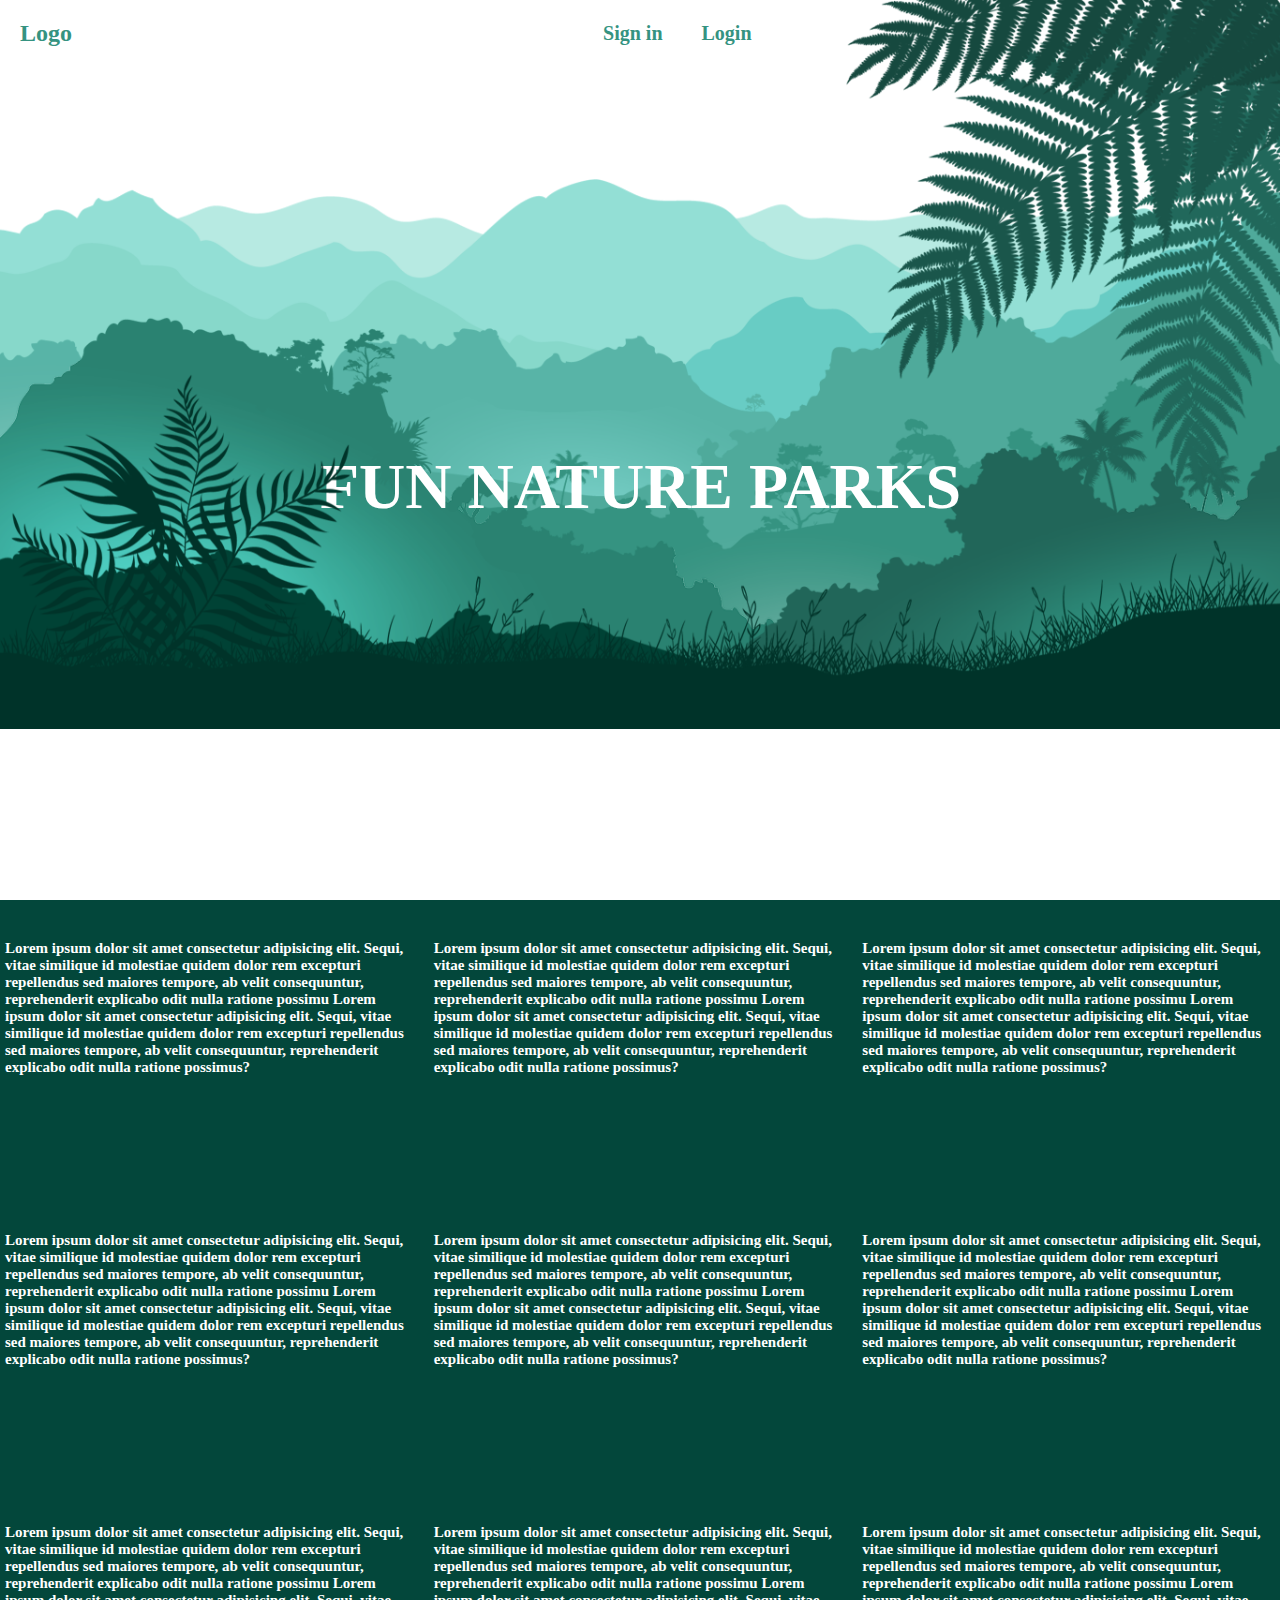
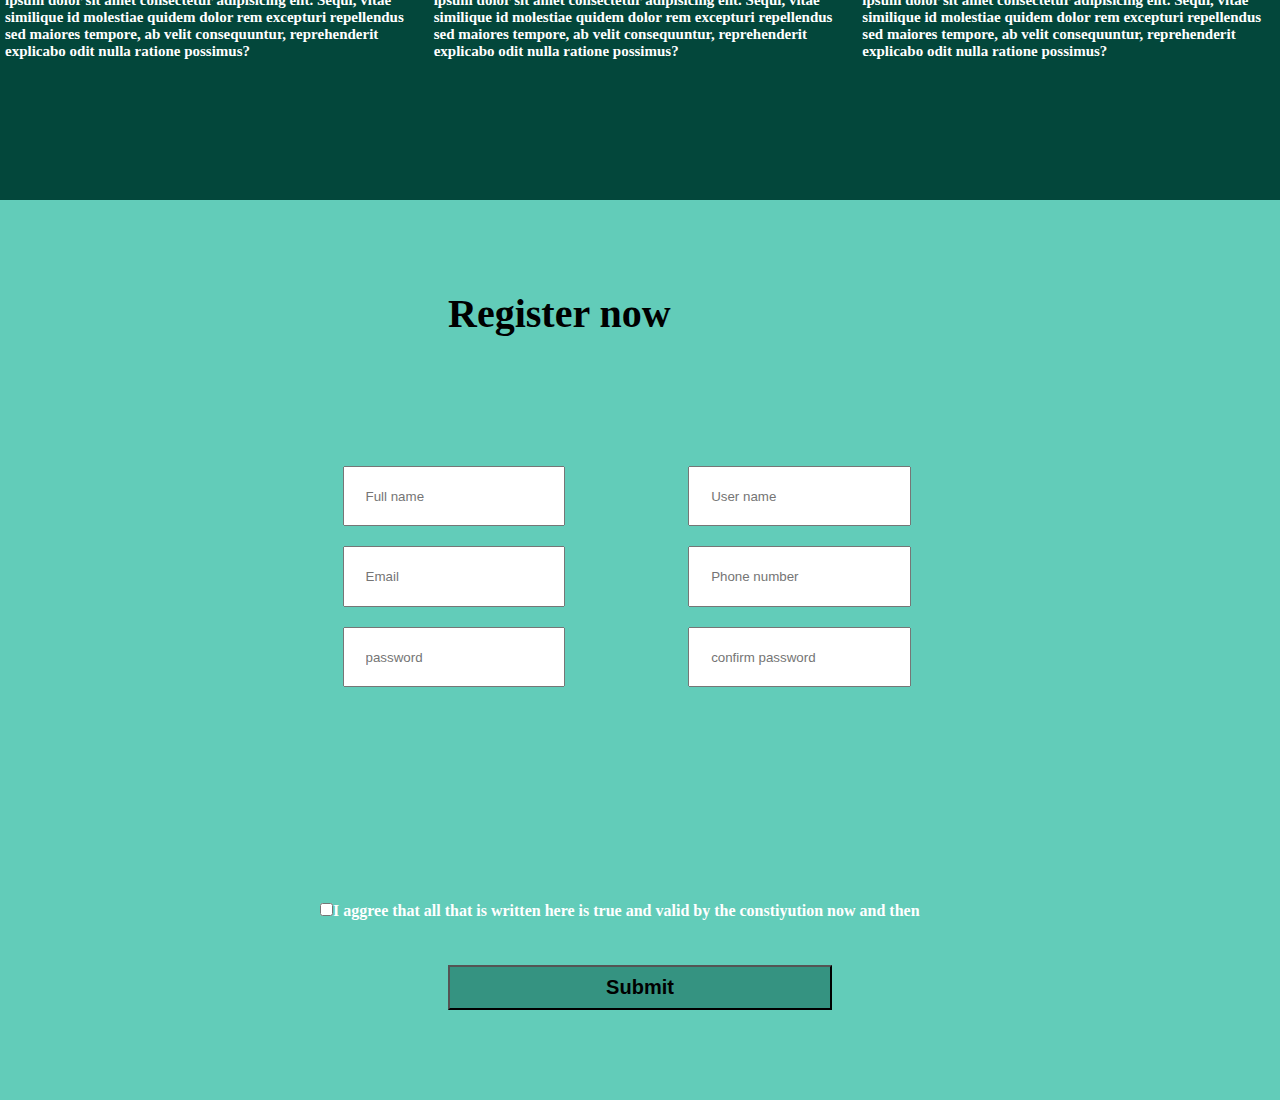
<file: index.html>
<!DOCTYPE html>
<html lang="en">
<head>
    <meta charset="UTF-8">
    <meta name="viewport" content="width=device-width, initial-scale=1.0">
    <title>Document</title>
    <link rel="stylesheet" href="css/style.css">
</head>
<body>

   <section class = "nuu">

    <header>
        <h2>Logo</h2>

        <div>
           <li class = "header__li1">Sign in </li>
           <li class = "header__li2">Login </li>
        </div>


        <section class = "parallex">
        
            <img src="./IMAGES/hill1 (1).png" alt="" id = "hill1">
            <img src="./IMAGES/hill2.png" alt="" id = "hill2" >
            <img src="./IMAGES/hill3.png" alt="" id = "hill3">
            <img src="./IMAGES/hill4.png" alt="" id = "hill4">
            <img src="./IMAGES/hill5.png" alt="" id = "hill5"> 
            <h2 id = "text">FUN NATURE PARKS</h2>
            <img src="./IMAGES/plant.png" alt="" id = "hill6"> 
            <img src="./IMAGES/leaf.png" alt="" id = "leaf"> 
        </section>
    </header>
    

 <section class = "two">

    <h3>What do we offer?</h3>

    <p>
  Lorem ipsum dolor sit amet consectetur adipisicing elit. Sequi, vitae similique id molestiae quidem dolor rem excepturi repellendus sed maiores tempore, ab velit consequuntur, reprehenderit explicabo odit nulla ratione possimu Lorem ipsum dolor sit amet consectetur adipisicing elit. Sequi, vitae similique id molestiae quidem dolor rem excepturi repellendus sed maiores tempore, ab velit consequuntur, reprehenderit explicabo odit nulla ratione possimus?
      </p>
    <p>
  Lorem ipsum dolor sit amet consectetur adipisicing elit. Sequi, vitae similique id molestiae quidem dolor rem excepturi repellendus sed maiores tempore, ab velit consequuntur, reprehenderit explicabo odit nulla ratione possimu Lorem ipsum dolor sit amet consectetur adipisicing elit. Sequi, vitae similique id molestiae quidem dolor rem excepturi repellendus sed maiores tempore, ab velit consequuntur, reprehenderit explicabo odit nulla ratione possimus?
      </p>
    <p>
  Lorem ipsum dolor sit amet consectetur adipisicing elit. Sequi, vitae similique id molestiae quidem dolor rem excepturi repellendus sed maiores tempore, ab velit consequuntur, reprehenderit explicabo odit nulla ratione possimu Lorem ipsum dolor sit amet consectetur adipisicing elit. Sequi, vitae similique id molestiae quidem dolor rem excepturi repellendus sed maiores tempore, ab velit consequuntur, reprehenderit explicabo odit nulla ratione possimus?
      </p>
    <p>
  Lorem ipsum dolor sit amet consectetur adipisicing elit. Sequi, vitae similique id molestiae quidem dolor rem excepturi repellendus sed maiores tempore, ab velit consequuntur, reprehenderit explicabo odit nulla ratione possimu Lorem ipsum dolor sit amet consectetur adipisicing elit. Sequi, vitae similique id molestiae quidem dolor rem excepturi repellendus sed maiores tempore, ab velit consequuntur, reprehenderit explicabo odit nulla ratione possimus?
      </p>
    <p>
  Lorem ipsum dolor sit amet consectetur adipisicing elit. Sequi, vitae similique id molestiae quidem dolor rem excepturi repellendus sed maiores tempore, ab velit consequuntur, reprehenderit explicabo odit nulla ratione possimu Lorem ipsum dolor sit amet consectetur adipisicing elit. Sequi, vitae similique id molestiae quidem dolor rem excepturi repellendus sed maiores tempore, ab velit consequuntur, reprehenderit explicabo odit nulla ratione possimus?
      </p>
    <p>
  Lorem ipsum dolor sit amet consectetur adipisicing elit. Sequi, vitae similique id molestiae quidem dolor rem excepturi repellendus sed maiores tempore, ab velit consequuntur, reprehenderit explicabo odit nulla ratione possimu Lorem ipsum dolor sit amet consectetur adipisicing elit. Sequi, vitae similique id molestiae quidem dolor rem excepturi repellendus sed maiores tempore, ab velit consequuntur, reprehenderit explicabo odit nulla ratione possimus?
      </p>
    <p>
  Lorem ipsum dolor sit amet consectetur adipisicing elit. Sequi, vitae similique id molestiae quidem dolor rem excepturi repellendus sed maiores tempore, ab velit consequuntur, reprehenderit explicabo odit nulla ratione possimu Lorem ipsum dolor sit amet consectetur adipisicing elit. Sequi, vitae similique id molestiae quidem dolor rem excepturi repellendus sed maiores tempore, ab velit consequuntur, reprehenderit explicabo odit nulla ratione possimus?
      </p>
    <p>
  Lorem ipsum dolor sit amet consectetur adipisicing elit. Sequi, vitae similique id molestiae quidem dolor rem excepturi repellendus sed maiores tempore, ab velit consequuntur, reprehenderit explicabo odit nulla ratione possimu Lorem ipsum dolor sit amet consectetur adipisicing elit. Sequi, vitae similique id molestiae quidem dolor rem excepturi repellendus sed maiores tempore, ab velit consequuntur, reprehenderit explicabo odit nulla ratione possimus?
      </p>
    <p>
  Lorem ipsum dolor sit amet consectetur adipisicing elit. Sequi, vitae similique id molestiae quidem dolor rem excepturi repellendus sed maiores tempore, ab velit consequuntur, reprehenderit explicabo odit nulla ratione possimu Lorem ipsum dolor sit amet consectetur adipisicing elit. Sequi, vitae similique id molestiae quidem dolor rem excepturi repellendus sed maiores tempore, ab velit consequuntur, reprehenderit explicabo odit nulla ratione possimus?
      </p>

 
   
 </section>


      



    <div class=" form">
        
        <section> 
            <h4>Register now</h4>    
  <div>
        <input type="firstname" placeholder="Full name" class = "num1"></input>
  </div>
  <div>
        <input type="email" placeholder="Email" class = "num1"></input>
   </div>
   <div>
        <input type="password" placeholder= "password" class = "num1"></input>
        </div>
        </section>
    
        <section>
            <div>
        <input type="lastname" placeholder="User name" class = "num1"></input>
</div>
<div>
        <input type="number" placeholder="Phone number" class = "num1"></input>
</div>
  
<div>
        <input type="password" placeholder= "confirm password" class = "num1"></input>
    </div>

    
    
        <label><input type = "checkbox" >I aggree that all that is written here is true and valid by the constiyution now and then</input></label>
    

        <button type="submit">Submit</button>

 
    </section>

   


</div>


</section>



<script src = "js/main.js"></script>
</body>
</html>
</file>
<file: css/style.css>
* {
  margin: 0;
  padding: 0;
  -webkit-box-sizing: border-box;
          box-sizing: border-box;
}

body {
  font-family: ubuntu;
  overflow-x: hidden;
  width: 100vw;
  height: 100vh;
}

img {
  max-width: 100%;
}

header {
  background-color: #fff;
  display: -webkit-box;
  display: -ms-flexbox;
  display: flex;
  -webkit-box-pack: start;
      -ms-flex-pack: start;
          justify-content: flex-start;
  gap: 40%;
  -webkit-box-align: center;
      -ms-flex-align: center;
          align-items: center;
  padding: 20px;
}

li {
  list-style-type: none;
  display: inline-block;
}

#text {
  font-size: 4rem;
  position: absolute;
  top: 50%;
  left: 25%;
  color: #fff;
  animation: slide 3s  infinite ease-in-out forwards alternate-reverse;
}

h2 {
  color: #359381;
}

.parallex img {
  position: absolute;
  top: 0;
  left: 0;
}

@-webkit-keyframes slide {
  0% {
    background-position: 60%;
  }
  100% {
    background-position: 0;
    color: #03473b;
  }
}

@keyframes slide {
  0% {
    background-position: 60%;
  }
  100% {
    background-position: 0;
    color: #03473b;
  }
}

.header__li1, .header__li2 {
  color: #359381;
  font-weight: 700;
  font-size: 20px;
  margin-left: 35px;
}

.form {
  width: 100vw;
  height: 100vh;
  background-color: #0e3d35;
  background-size: cover;
  display: -ms-grid;
  display: grid;
  -ms-grid-columns: (minmax(250px, 1fr))[auto-fit];
      grid-template-columns: repeat(auto-fit, minmax(250px, 1fr));
  position: absolute;
  top: 200%;
  padding: 20%;
  padding-left: 26%;
  background-color: #62ccb9;
  background-attachment: fixed;
}

.form .num1 {
  padding: 6%;
  margin: 10px;
}

.form h4 {
  position: absolute;
  left: 35%;
  top: 10%;
  font-size: 40px;
  font-weight: bold;
}

label {
  position: absolute;
  bottom: 20%;
  left: 25%;
  color: #fff;
  font-weight: bold;
}

button {
  background-color: #359381;
  width: 30vw;
  height: 5%;
  text-align: center;
  font-size: 20px;
  font-weight: bold;
  position: absolute;
  bottom: 10%;
  left: 35%;
}

.two {
  width: 100vw;
  height: 100vh;
  display: -ms-grid;
  display: grid;
  -ms-grid-columns: 1fr 1fr 1fr;
      grid-template-columns: 1fr 1fr 1fr;
  gap: 1rem;
  position: absolute;
  top: 100%;
  padding-top: 40px;
  padding-left: 5px;
  padding-right: 5px;
  animation: side 20s infinite linear alternate-reverse;
  -webkit-animation-duration: 4s;
          animation-duration: 4s;
  color: #fff;
  background-color: #03473b;
  font-weight: bold;
  font-size: 15px;
  background-attachment: fixed;
}

@-webkit-keyframes side {
  0% {
    background-position: 0%;
  }
  100% {
    background-position: 30%;
  }
}

@keyframes side {
  0% {
    background-position: 0%;
  }
  100% {
    background-position: 30%;
  }
}

.two h3 {
  position: absolute;
  bottom: 100%;
  font-weight: bold;
  font-size: 40px;
}

@media screen and (max-width: 500px) {
  header {
    -webkit-box-align: normal;
        -ms-flex-align: normal;
            align-items: normal;
  }
  header header > div {
    display: none;
  }
  header #text {
    top: 20%;
    left: 20%;
    font-size: 1.5rem;
  }
  header #hill1, header #hill2, header #hill3, header #hill4, header #hill5, header #hill6, header #text {
    height: 40%;
  }
  header .header__li1, header .header__li2 {
    display: none;
  }
  .two {
    -ms-grid-columns: 1fr;
        grid-template-columns: 1fr;
    padding: 10px;
    top: 40%;
  }
  button {
    height: 1%;
    bottom: 3%;
    padding: 20px;
    padding-right: none;
    padding-left: none;
    background-color: #359381;
  }
  .form {
    gap: 0.5rem;
    top: 140%;
  }
  .form h4 {
    top: 2%;
    left: 20%;
  }
  .form label {
    bottom: 13%;
    left: 13%;
  }
}
/*# sourceMappingURL=style.css.map */
</file>
